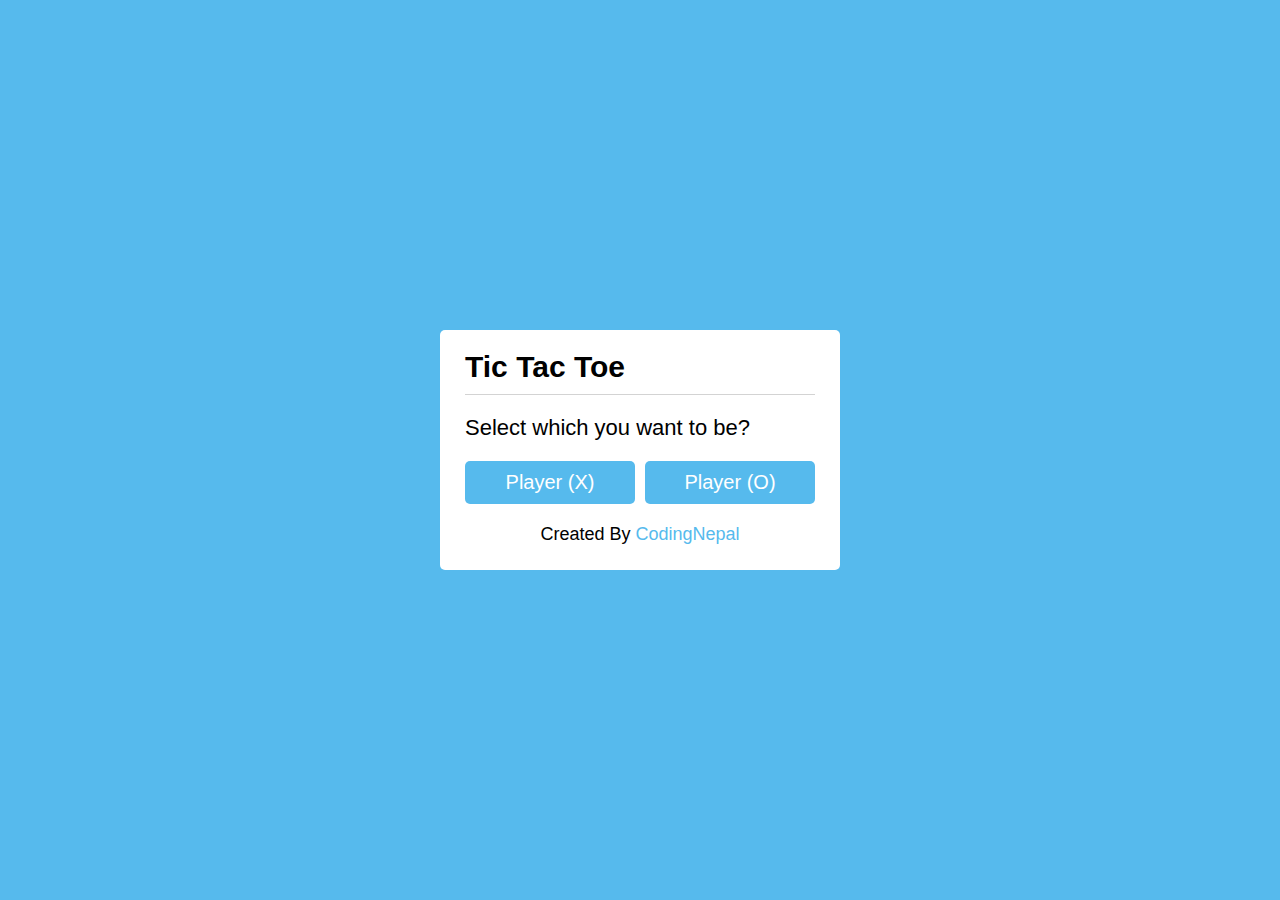
<file: verjin/Tic Tac/index.html>
<!DOCTYPE html>
<html lang="en">
<head>
    <meta charset="UTF-8">
    <title>Tic Tac Toe Game | CodingNepal</title>
    <link rel="stylesheet" href="style.css">
    <link rel="stylesheet" href="https://cdnjs.cloudflare.com/ajax/libs/font-awesome/5.15.3/css/all.min.css"/>
</head>
<body>
  <div class="select-box">
    <header>Tic Tac Toe</header>
    <div class="content">
      <div class="title">Select which you want to be?</div>
      <div class="options">
        <button class="playerX">Player (X)</button>
        <button class="playerO">Player (O)</button>
      </div>
      <div class="credit">Created By <a href="https://www.youtube.com/codingnepal" target="_blank">CodingNepal</a></div>
    </div>
  </div> 

  <div class="play-board">
    <div class="details">
      <div class="players">
        <span class="Xturn">X's Turn</span>
        <span class="Oturn">O's Turn</span>
        <div class="slider"></div>
      </div>
    </div>
    <div class="play-area">
      <section>
        <span class="box1"></span>
        <span class="box2"></span>
        <span class="box3"></span>
      </section>
      <section>
        <span class="box4"></span>
        <span class="box5"></span>
        <span class="box6"></span>
      </section>
      <section>
        <span class="box7"></span>
        <span class="box8"></span>
        <span class="box9"></span>
      </section>
    </div>
  </div>

  <div class="result-box">
    <div class="won-text"></div>
    <div class="btn"><button>Replay</button></div>
  </div>

  <script src="script.js"></script>

</body>
</html>
</file>
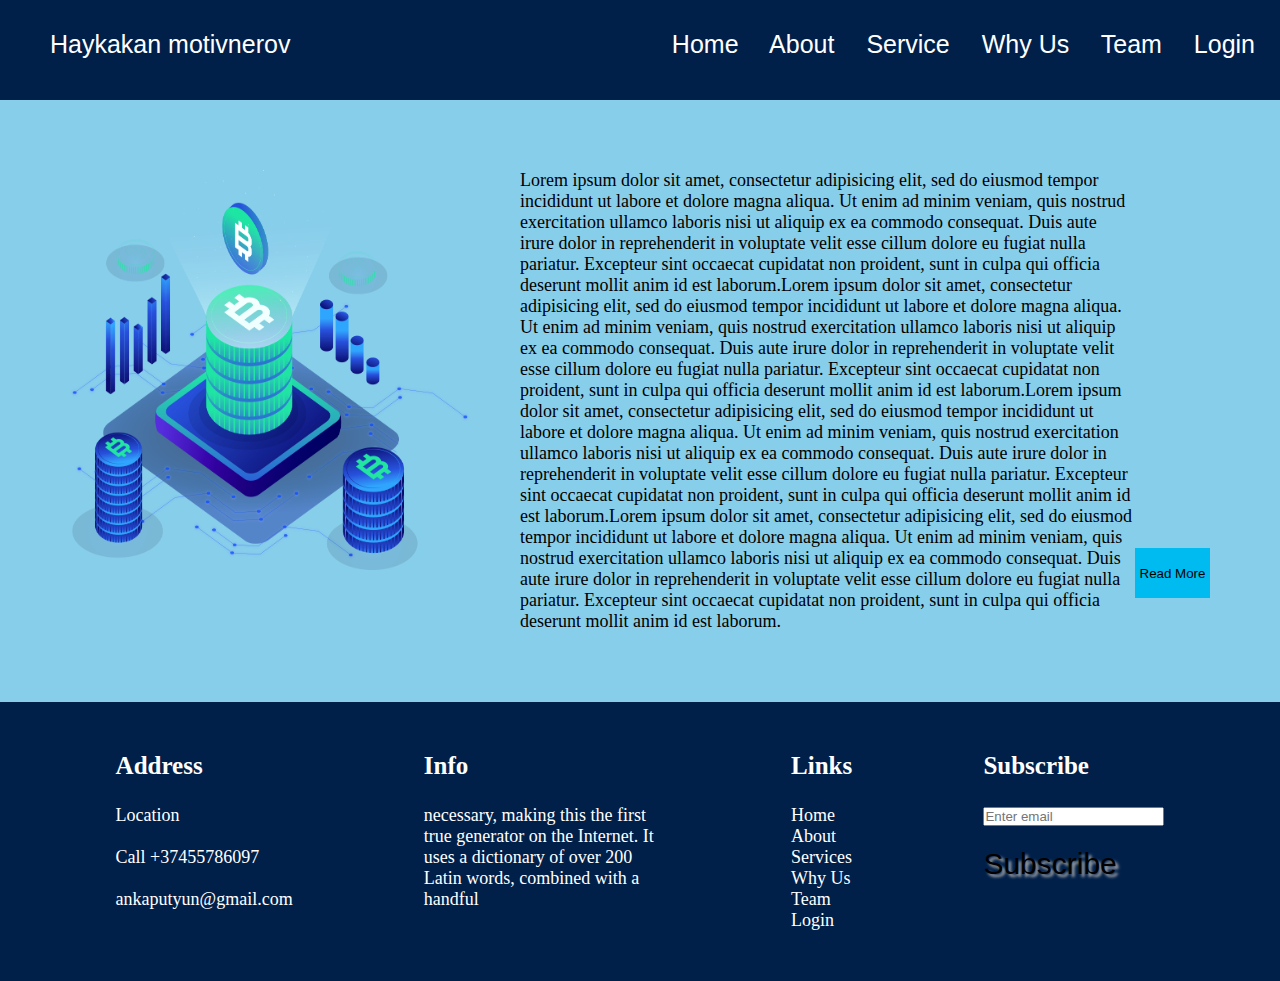
<file: verjin/about.html>
<!DOCTYPE html>
<html>
<head>
	<meta charset="utf-8">
	<meta name="viewport" content="width=device-width, initial-scale=1">
	<link rel="stylesheet" type="text/css" href="style.css">
	<title>About</title>
</head>
<body>
	<header>
		<div id="logo">Haykakan motivnerov</div>
		<div id="menuBar"> 
			<a class="" href="home.html">Home</a>
			<a class="active" href="about.html">About</a>
			<a href="service.html">Service</a>
			<a href="why.html">Why Us</a>
			<a href="team.html">Team</a>
			<a href="login.html">Login</a>
		</div>
	</header>
	<div class="text">
		<img src="images/about-img.png">
		<p>Lorem ipsum dolor sit amet, consectetur adipisicing elit, sed do eiusmod
		tempor incididunt ut labore et dolore magna aliqua. Ut enim ad minim veniam,
		quis nostrud exercitation ullamco laboris nisi ut aliquip ex ea commodo
		consequat. Duis aute irure dolor in reprehenderit in voluptate velit esse
		cillum dolore eu fugiat nulla pariatur. Excepteur sint occaecat cupidatat non
		proident, sunt in culpa qui officia deserunt mollit anim id est laborum.Lorem ipsum dolor sit amet, consectetur adipisicing elit, sed do eiusmod
		tempor incididunt ut labore et dolore magna aliqua. Ut enim ad minim veniam,
		quis nostrud exercitation ullamco laboris nisi ut aliquip ex ea commodo
		consequat. Duis aute irure dolor in reprehenderit in voluptate velit esse
		cillum dolore eu fugiat nulla pariatur. Excepteur sint occaecat cupidatat non
		proident, sunt in culpa qui officia deserunt mollit anim id est laborum.Lorem ipsum dolor sit amet, consectetur adipisicing elit, sed do eiusmod
		tempor incididunt ut labore et dolore magna aliqua. Ut enim ad minim veniam,
		quis nostrud exercitation ullamco laboris nisi ut aliquip ex ea commodo
		consequat. Duis aute irure dolor in reprehenderit in voluptate velit esse
		cillum dolore eu fugiat nulla pariatur. Excepteur sint occaecat cupidatat non
		proident, sunt in culpa qui officia deserunt mollit anim id est laborum.Lorem ipsum dolor sit amet, consectetur adipisicing elit, sed do eiusmod
		tempor incididunt ut labore et dolore magna aliqua. Ut enim ad minim veniam,
		quis nostrud exercitation ullamco laboris nisi ut aliquip ex ea commodo
		consequat. Duis aute irure dolor in reprehenderit in voluptate velit esse
		cillum dolore eu fugiat nulla pariatur. Excepteur sint occaecat cupidatat non
		proident, sunt in culpa qui officia deserunt mollit anim id est laborum.</p>

		<a href="https://accounts.binance.com/ru/register?source=academy&vc=academy&utm_source=googleadwords_int&utm_medium=cpc&ref=HDYAHEES&gad_source=1&gclid=EAIaIQobChMIrKfIrca6hQMVcppoCR1kyw6XEAAYASAAEgKqB_D_BwE">
			<br><br><br><br><br><br><br><br><br><br><br><br><br><br><br><br><br><br><button id="subbb" type="submit">Read More</button></a>
            
	</div>
<footer>
        <div class="address">
            <h4>Address</h4>
            <div class="contact_link_box">
              	<span>Location</span> <br><br>
                <span>Call +37455786097</span><br><br>
                <span>ankaputyun@gmail.com </span><br><br>
            </div>
        </div>
        <div class="info">
            <h4>Info</h4>
            <p>necessary, making this the first true generator on the Internet. It uses a dictionary of over 200 Latin words, combined with a handful </p>
        </div>
        <div class="link">
            <h4>Links</h4>
            <div class="info_links">
              <a class="" href="index.html"> Home</a><br>
              <a class="active" href="about.html">About</a><br>
              <a class="" href="service.html">Services</a><br>
              <a class="" href="why.html"> Why Us</a><br>
              <a class="" href="team.html">Team</a><br>
              <a class="" href="login.html">Login</a><br>
            </div>
        </div>
        <div class="sub">
          <h4>Subscribe </h4>
          <form action="#">
            <input type="text" placeholder="Enter email" /> <br> <br>
            <button id="sb" type="submit">Subscribe</button>
          </form>
        </div>
	</footer>
</body>
</html>
</file>
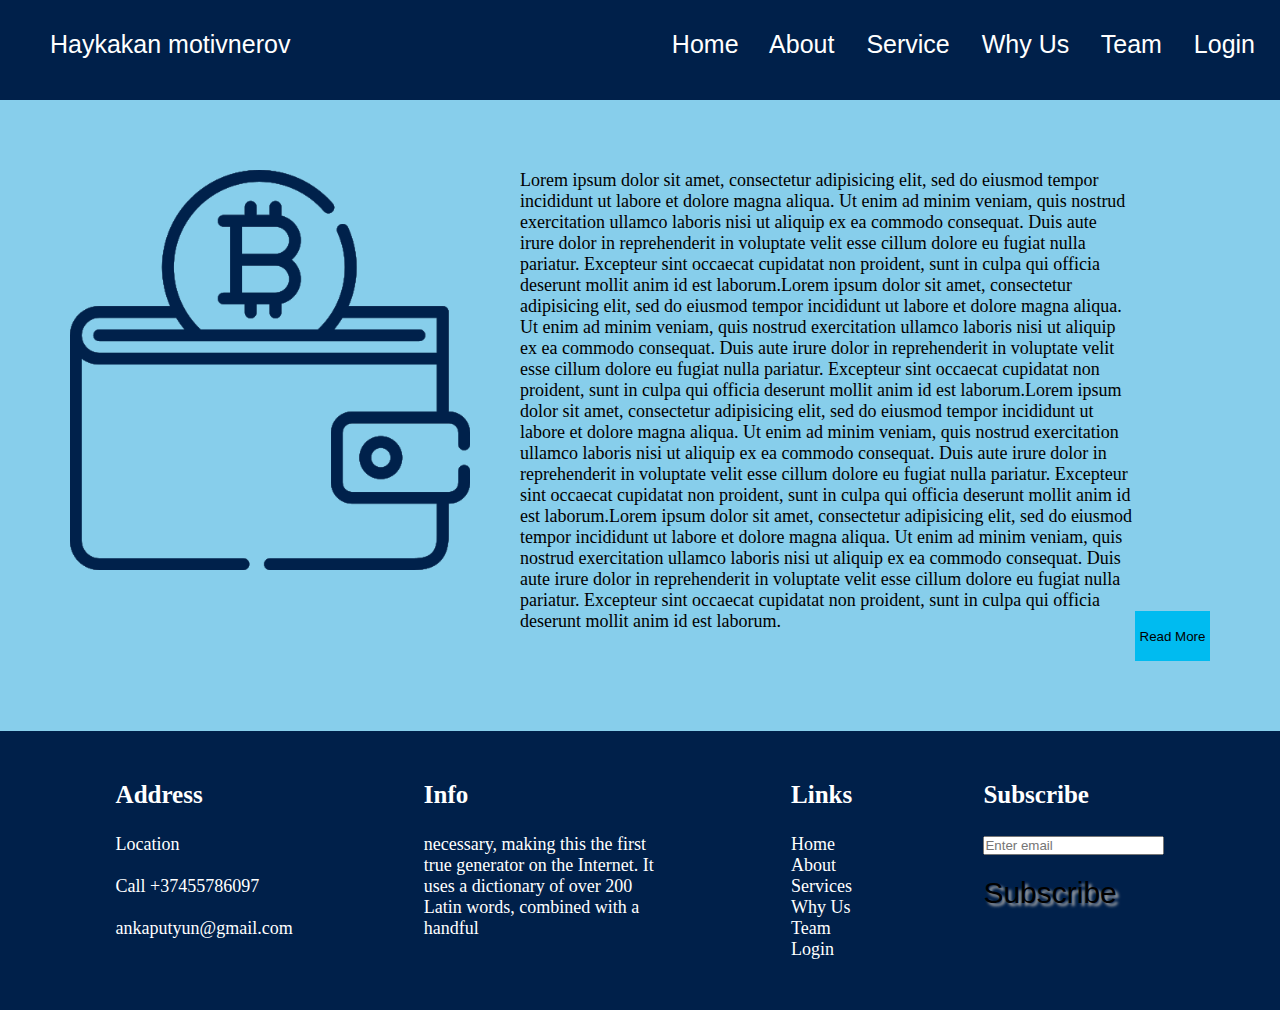
<file: verjin/home.html>
<!DOCTYPE html>
<html>
<head>
	<meta charset="utf-8">
	<meta name="viewport" content="width=device-width, initial-scale=1">
	<link rel="stylesheet" type="text/css" href="style.css">
	<title>Home</title>
</head>
<body>
	<header>
		<div id="logo">Haykakan motivnerov</div>
		<div id="menuBar"> 
			<a class="active" href="home.html">Home</a>
			<a href="about.html">About</a>
			<a href="service.html">Service</a>
			<a href="why.html">Why Us</a>
			<a href="team.html">Team</a>
			<a href="login.html">Login</a>
		</div>
	</header>
	<div class="text">
		<img src="images/favicon.png">
		<p>Lorem ipsum dolor sit amet, consectetur adipisicing elit, sed do eiusmod
		tempor incididunt ut labore et dolore magna aliqua. Ut enim ad minim veniam,
		quis nostrud exercitation ullamco laboris nisi ut aliquip ex ea commodo
		consequat. Duis aute irure dolor in reprehenderit in voluptate velit esse
		cillum dolore eu fugiat nulla pariatur. Excepteur sint occaecat cupidatat non
		proident, sunt in culpa qui officia deserunt mollit anim id est laborum.Lorem ipsum dolor sit amet, consectetur adipisicing elit, sed do eiusmod
		tempor incididunt ut labore et dolore magna aliqua. Ut enim ad minim veniam,
		quis nostrud exercitation ullamco laboris nisi ut aliquip ex ea commodo
		consequat. Duis aute irure dolor in reprehenderit in voluptate velit esse
		cillum dolore eu fugiat nulla pariatur. Excepteur sint occaecat cupidatat non
		proident, sunt in culpa qui officia deserunt mollit anim id est laborum.Lorem ipsum dolor sit amet, consectetur adipisicing elit, sed do eiusmod
		tempor incididunt ut labore et dolore magna aliqua. Ut enim ad minim veniam,
		quis nostrud exercitation ullamco laboris nisi ut aliquip ex ea commodo
		consequat. Duis aute irure dolor in reprehenderit in voluptate velit esse
		cillum dolore eu fugiat nulla pariatur. Excepteur sint occaecat cupidatat non
		proident, sunt in culpa qui officia deserunt mollit anim id est laborum.Lorem ipsum dolor sit amet, consectetur adipisicing elit, sed do eiusmod
		tempor incididunt ut labore et dolore magna aliqua. Ut enim ad minim veniam,
		quis nostrud exercitation ullamco laboris nisi ut aliquip ex ea commodo
		consequat. Duis aute irure dolor in reprehenderit in voluptate velit esse
		cillum dolore eu fugiat nulla pariatur. Excepteur sint occaecat cupidatat non
		proident, sunt in culpa qui officia deserunt mollit anim id est laborum.</p>
		<a href="https://accounts.binance.com/ru/register?source=academy&vc=academy&utm_source=googleadwords_int&utm_medium=cpc&ref=HDYAHEES&gad_source=1&gclid=EAIaIQobChMIrKfIrca6hQMVcppoCR1kyw6XEAAYASAAEgKqB_D_BwE">
			<br><br><br><br><br><br><br><br><br><br><br><br><br><br><br><br><br><br><br><br><br>
			<button id="subbb" type="submit">Read More</button></a>
            
	</div>
<footer>
        <div class="address">
            <h4>Address</h4>
            <div class="contact_link_box">
              	<span>Location</span> <br><br>
                <span>Call +37455786097</span><br><br>
                <span>ankaputyun@gmail.com </span><br><br>
            </div>
        </div>
        <div class="info">
            <h4>Info</h4>
            <p>necessary, making this the first true generator on the Internet. It uses a dictionary of over 200 Latin words, combined with a handful </p>
        </div>
        <div class="link">
            <h4>Links</h4>
            <div class="info_links">
              <a class="active" href="index.html"> Home</a><br>
              <a class="" href="about.html">About</a><br>
              <a class="" href="service.html">Services</a><br>
              <a class="" href="why.html"> Why Us</a><br>
              <a class="" href="team.html">Team</a><br>
              <a class="" href="login.html">Login</a><br>
            </div>
        </div>
        <div class="sub">
          <h4>Subscribe </h4>
          <form action="#">
            <input type="text" placeholder="Enter email" /> <br> <br>
            <button id="sb" type="submit">Subscribe</button>
          </form>
        </div>
	</footer>
</body>
</html>
</file>
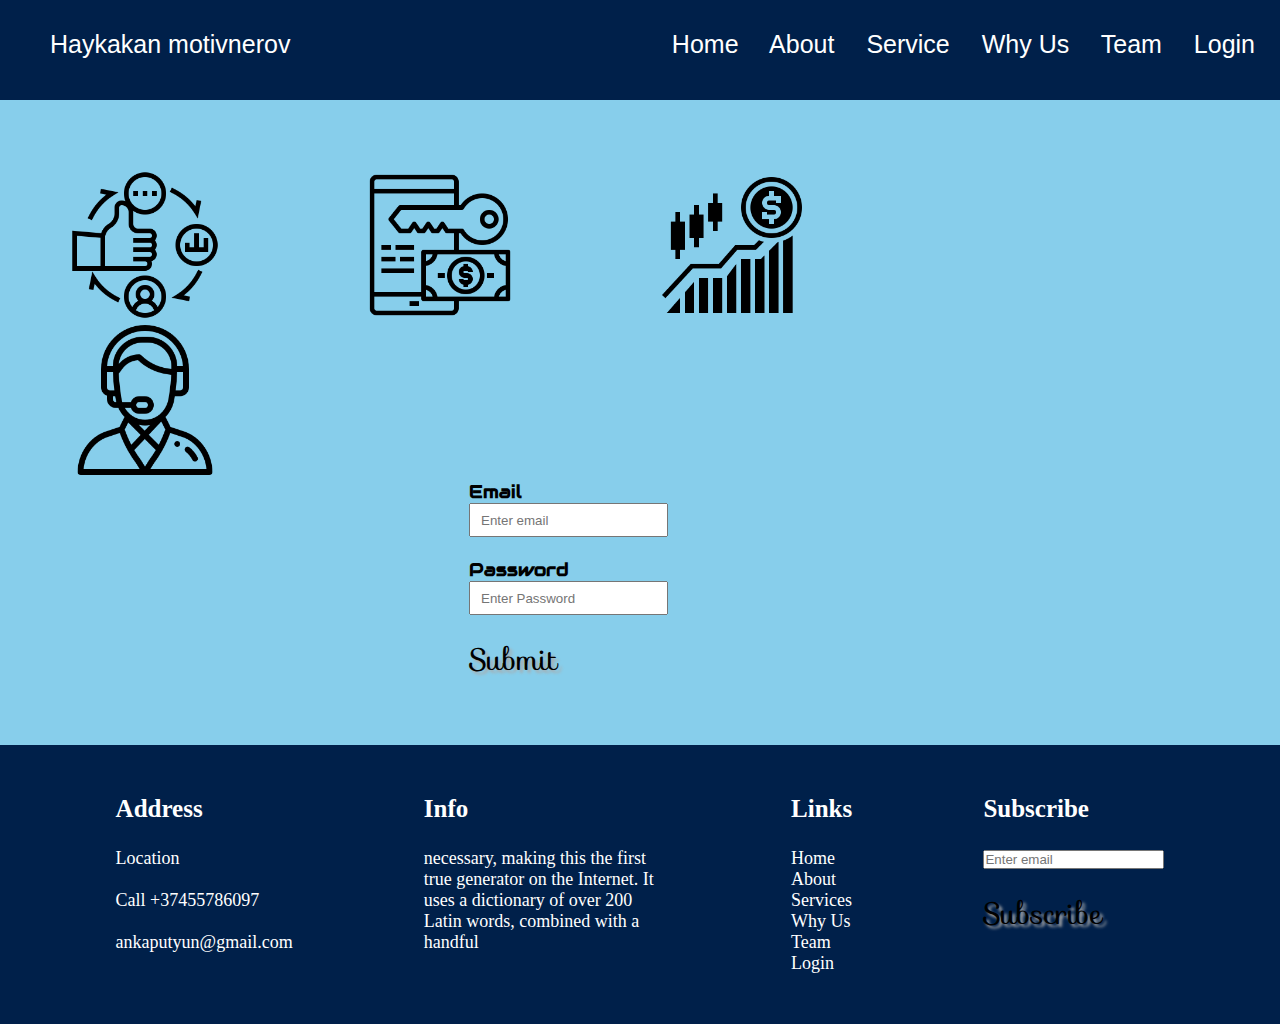
<file: verjin/login.html>
<!DOCTYPE html>
<html>
<head>
	<meta charset="utf-8">
	<meta name="viewport" content="width=device-width, initial-scale=1">
	<link rel="stylesheet" type="text/css" href="style.css">
    <link rel="stylesheet" href="https://fonts.googleapis.com/css?family=Audiowide">
    <link rel="stylesheet" href="https://fonts.googleapis.com/css?family=Sofia">
	<title>Login</title>
</head>
<body>
	<header>
		<div id="logo">Haykakan motivnerov</div>
		<div id="menuBar"> 
			<a class="" href="home.html">Home</a>
			<a  href="about.html">About</a>
			<a  href="service.html">Service</a>
			<a class="active" href="why.html">Why Us</a>
			<a href="team.html">Team</a>
			<a href="login.html">Login</a>
		</div>
	</header>

	<div class="log">
          <img src="images/w1.png">
          <img src="images/w2.png">
          <img src="images/w3.png">
          <img src="images/w4.png">
         <div class="in"> <h4>Email</h4>
          <form action="#">
            <input type="text" placeholder="Enter email" /> <br> <br>
          </form>
          <h4>Password</h4>
          <form action="#">
            <input type="text" placeholder="Enter Password" /> <br> <br>
            <button id="sb" type="submit">Submit</button>
          </form></div>
        </div>
	</div>
<footer>
        <div class="address">
            <h4>Address</h4>
            <div class="contact_link_box">
              	<span>Location</span> <br><br>
                <span>Call +37455786097</span><br><br>
                <span>ankaputyun@gmail.com </span><br><br>
            </div>
        </div>
        <div class="info">
            <h4>Info</h4>
            <p>necessary, making this the first true generator on the Internet. It uses a dictionary of over 200 Latin words, combined with a handful </p>
        </div>
        <div class="link">
            <h4>Links</h4>
            <div class="info_links">
              <a class="" href="index.html"> Home</a><br>
              <a class="" href="about.html">About</a><br>
              <a class="" href="service.html">Services</a><br>
              <a class="" href="why.html"> Why Us</a><br>
              <a class="active" href="team.html">Team</a><br>
              <a class="" href="login.html">Login</a><br>
            </div>
        </div>
        <div class="sub">
          <h4>Subscribe </h4>
          <form action="#">
            <input type="text" placeholder="Enter email" /> <br> <br>
            <button id="sb" type="submit">Subscribe</button>
          </form>
        </div>
	</footer>
</body>
</html>
</file>
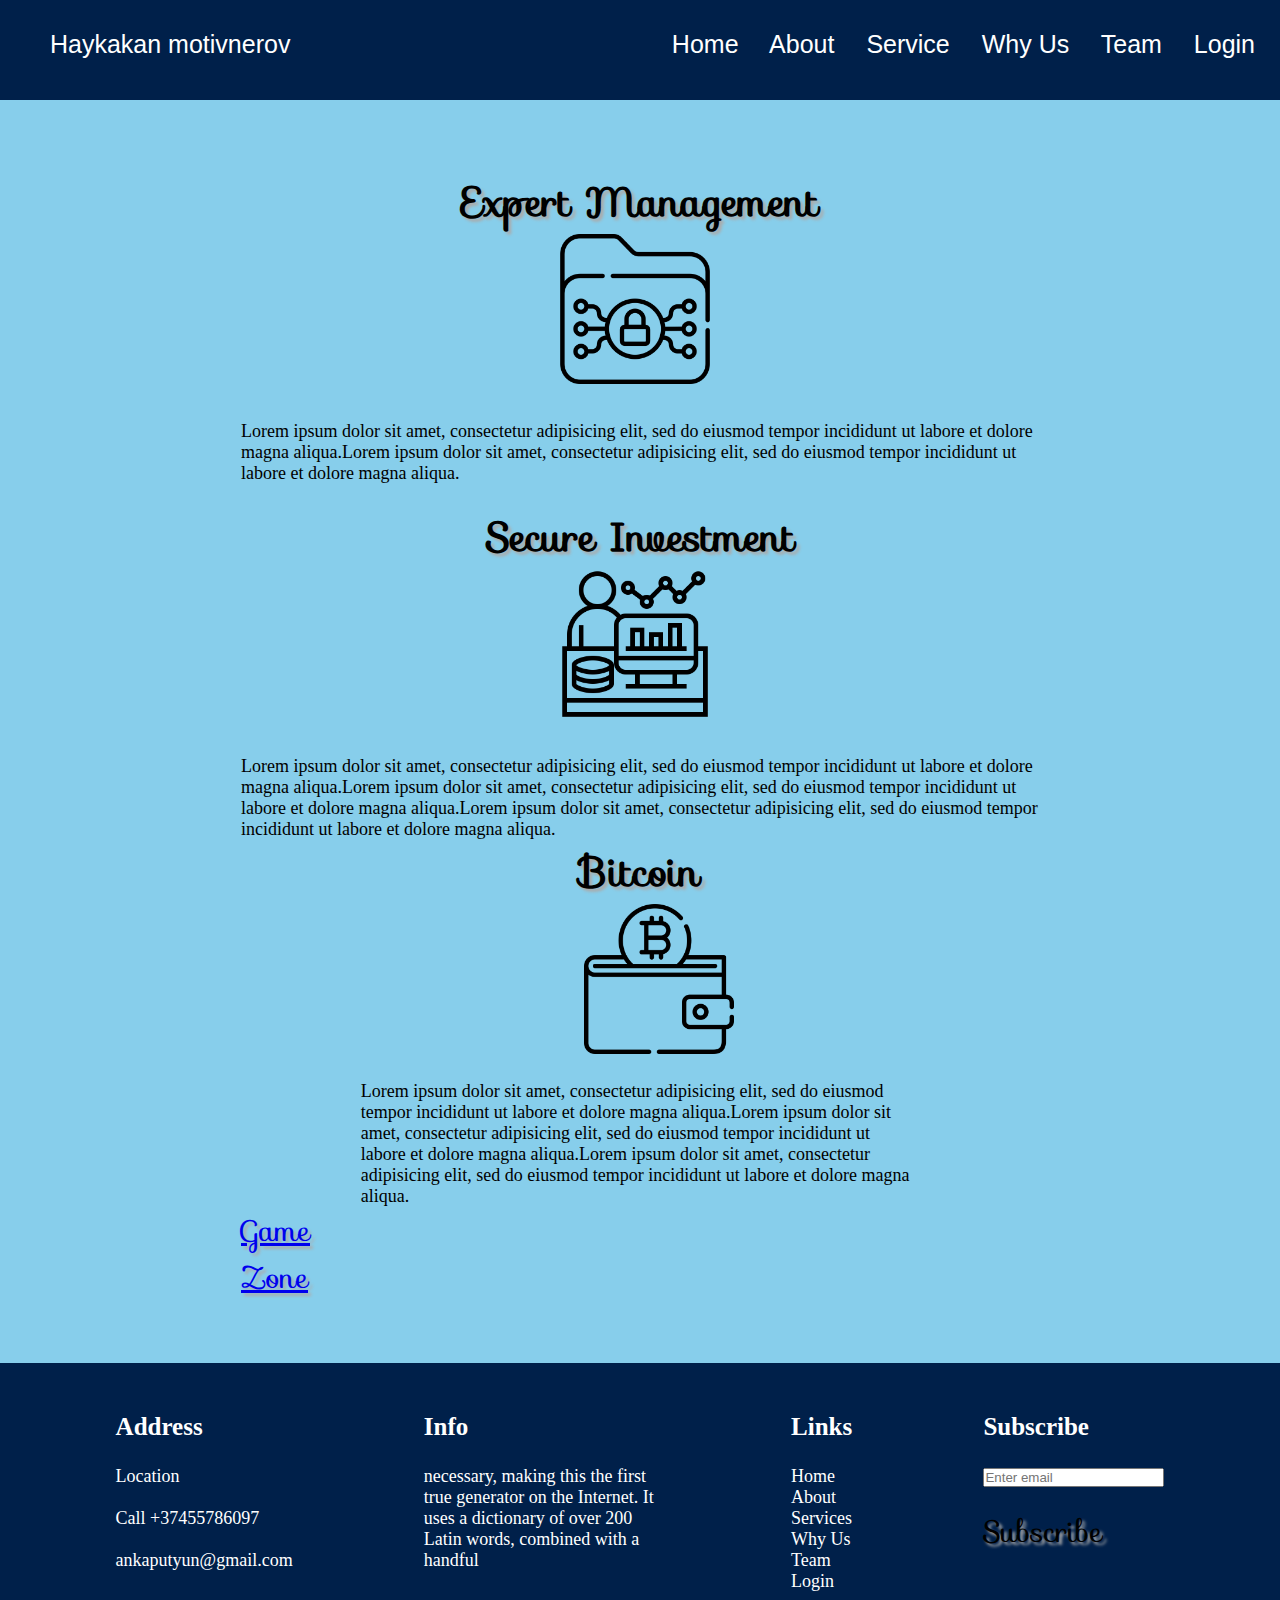
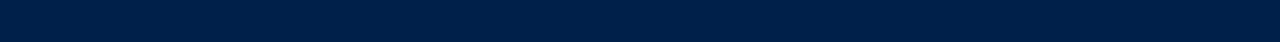
<file: verjin/service.html>
<!DOCTYPE html>
<html>
<head>
	<meta charset="utf-8">
	<meta name="viewport" content="width=device-width, initial-scale=1">
	<link rel="stylesheet" type="text/css" href="style.css">
	<link rel="stylesheet" href="https://fonts.googleapis.com/css?family=Sofia">

	<title>Service</title>
</head>
<body>
	<header>
		<div id="logo">Haykakan motivnerov</div>
		<div id="menuBar"> 
			<a class="" href="home.html">Home</a>
			<a  href="about.html">About</a>
			<a class="active" href="service.html">Service</a>
			<a href="why.html">Why Us</a>
			<a href="team.html">Team</a>
			<a href="login.html">Login</a>
		</div>
	</header>
	<div class="inf">
		
		<div class="inf1">
			<h3>Expert Management</h3>
		<img src="images/s2.png">
		<br>
		<p>Lorem ipsum dolor sit amet, consectetur adipisicing elit, sed do eiusmod
		tempor incididunt ut labore et dolore magna aliqua.Lorem ipsum dolor sit amet, consectetur adipisicing elit, sed do eiusmod
		tempor incididunt ut labore et dolore magna aliqua.</p></div>
		<br>
		<div class="inf2">
			<h3>Secure Investment</h3>
		<img src="images/s3.png">
		<br>
		<p>Lorem ipsum dolor sit amet, consectetur adipisicing elit, sed do eiusmod
		tempor incididunt ut labore et dolore magna aliqua.Lorem ipsum dolor sit amet, consectetur adipisicing elit, sed do eiusmod
		tempor incididunt ut labore et dolore magna aliqua.Lorem ipsum dolor sit amet, consectetur adipisicing elit, sed do eiusmod
		tempor incididunt ut labore et dolore magna aliqua.</p>
		<div class="inf3">
		<h3>Bitcoin</h3>
		<img src="images/s1.png">
		<br>
		<p>Lorem ipsum dolor sit amet, consectetur adipisicing elit, sed do eiusmod
		tempor incididunt ut labore et dolore magna aliqua.Lorem ipsum dolor sit amet, consectetur adipisicing elit, sed do eiusmod
		tempor incididunt ut labore et dolore magna aliqua.Lorem ipsum dolor sit amet, consectetur adipisicing elit, sed do eiusmod
		tempor incididunt ut labore et dolore magna aliqua.</p>
		</div>
            <button id="gz" type="submit"><a href="./Tic Tac./index.html">Game Zone</a></button>
	</div>
		
            
	</div>
<footer>
        <div class="address">
            <h4>Address</h4>
            <div class="contact_link_box">
              	<span>Location</span> <br><br>
                <span>Call +37455786097</span><br><br>
                <span>ankaputyun@gmail.com </span><br><br>
            </div>
        </div>
        <div class="info">
            <h4>Info</h4>
            <p>necessary, making this the first true generator on the Internet. It uses a dictionary of over 200 Latin words, combined with a handful </p>
        </div>
        <div class="link">
            <h4>Links</h4>
            <div class="info_links">
              <a class="" href="index.html"> Home</a><br>
              <a class="" href="about.html">About</a><br>
              <a class="active" href="service.html">Services</a><br>
              <a class="" href="why.html"> Why Us</a><br>
              <a class="" href="team.html">Team</a><br>
              <a class="" href="login.html">Login</a><br>
            </div>
        </div>
        <div class="sub">
          <h4>Subscribe </h4>
          <form action="#">
            <input type="text" placeholder="Enter email" /> <br> <br>
            <button id="sb" type="submit">Subscribe</button>
          </form>
        </div>
	</footer>
</body>
</html>
</file>
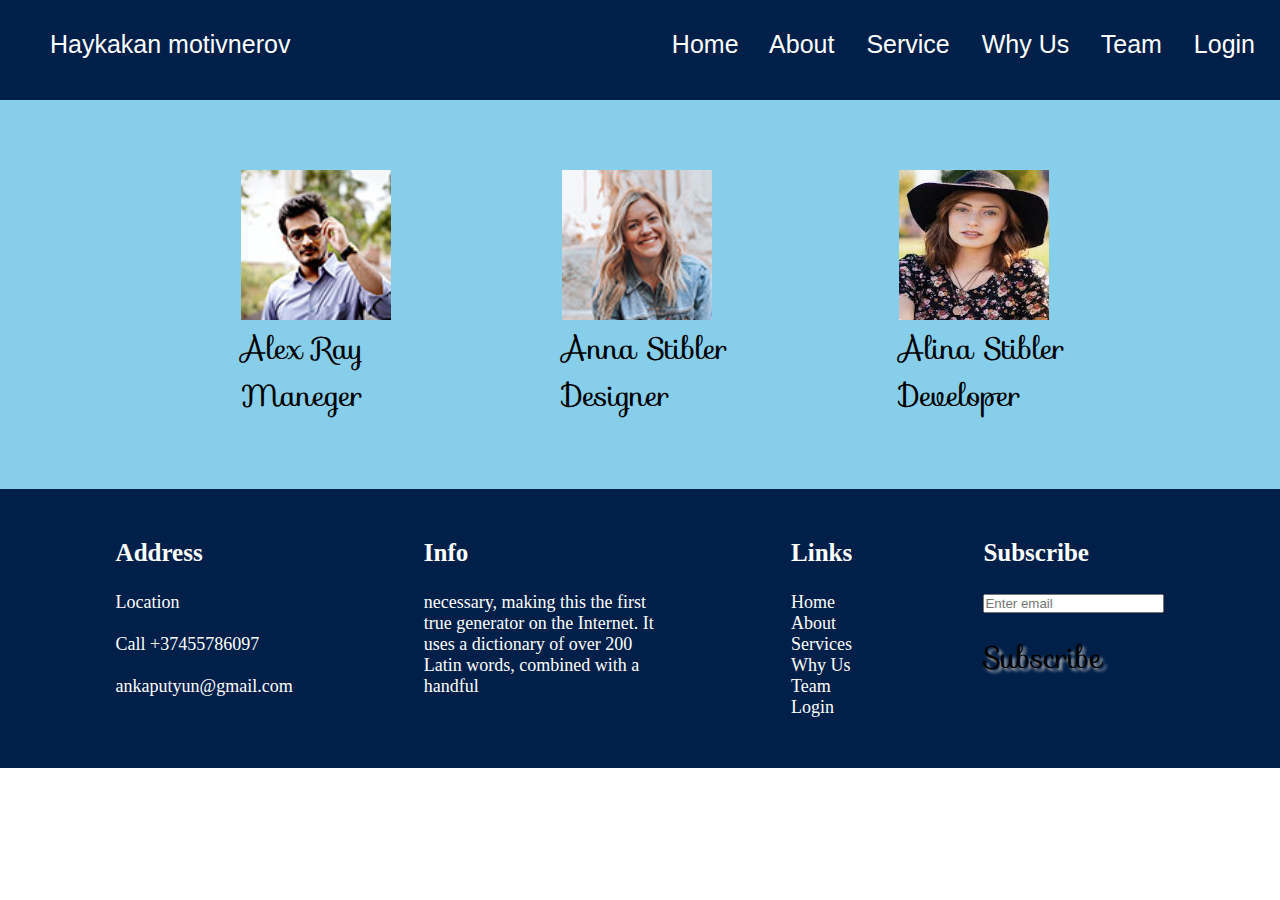
<file: verjin/team.html>
<!DOCTYPE html>
<html>
<head>
	<meta charset="utf-8">
	<meta name="viewport" content="width=device-width, initial-scale=1">
	<link rel="stylesheet" type="text/css" href="style.css">
	<link rel="stylesheet" href="https://fonts.googleapis.com/css?family=Sofia&effect=neon|outline|emboss|shadow-multiple">
	<title>Team</title>
</head>
<body>
	<header>
		<div id="logo">Haykakan motivnerov</div>
		<div id="menuBar"> 
			<a class="" href="home.html">Home</a>
			<a  href="about.html">About</a>
			<a  href="service.html">Service</a>
			<a class="active" href="why.html">Why Us</a>
			<a href="team.html">Team</a>
			<a href="login.html">Login</a>
		</div>
	</header>
	<div class="team">
		<div class="team1">
		<img src="images/client1.jpg">
		<p class="font-effect-neon">Alex Ray</p>
		<p>Maneger</p>
		</div>
		<div class="team2"><img src="images/client2.jpg">
		<p class="font-effect-neon">Anna Stibler</p>
		<p>Designer</p></div>
		<div class="team3"><img src="images/client3.jpg">
		<p class="font-effect-neon">Alina Stibler</p>
		<p>Developer</p></div>
		</div>
	</div>
<footer>
        <div class="address">
            <h4>Address</h4>
            <div class="contact_link_box">
              	<span>Location</span> <br><br>
                <span>Call +37455786097</span><br><br>
                <span>ankaputyun@gmail.com </span><br><br>
            </div>
        </div>
        <div class="info">
            <h4>Info</h4>
            <p>necessary, making this the first true generator on the Internet. It uses a dictionary of over 200 Latin words, combined with a handful </p>
        </div>
        <div class="link">
            <h4>Links</h4>
            <div class="info_links">
              <a class="" href="index.html"> Home</a><br>
              <a class="" href="about.html">About</a><br>
              <a class="" href="service.html">Services</a><br>
              <a class="" href="why.html"> Why Us</a><br>
              <a class="active" href="team.html">Team</a><br>
              <a class="" href="login.html">Login</a><br>
            </div>
        </div>
        <div class="sub">
          <h4>Subscribe </h4>
          <form action="#">
            <input type="text" placeholder="Enter email" /> <br> <br>
            <button id="sb" type="submit">Subscribe</button>
          </form>
        </div>
	</footer>
</body>
</html>
</file>
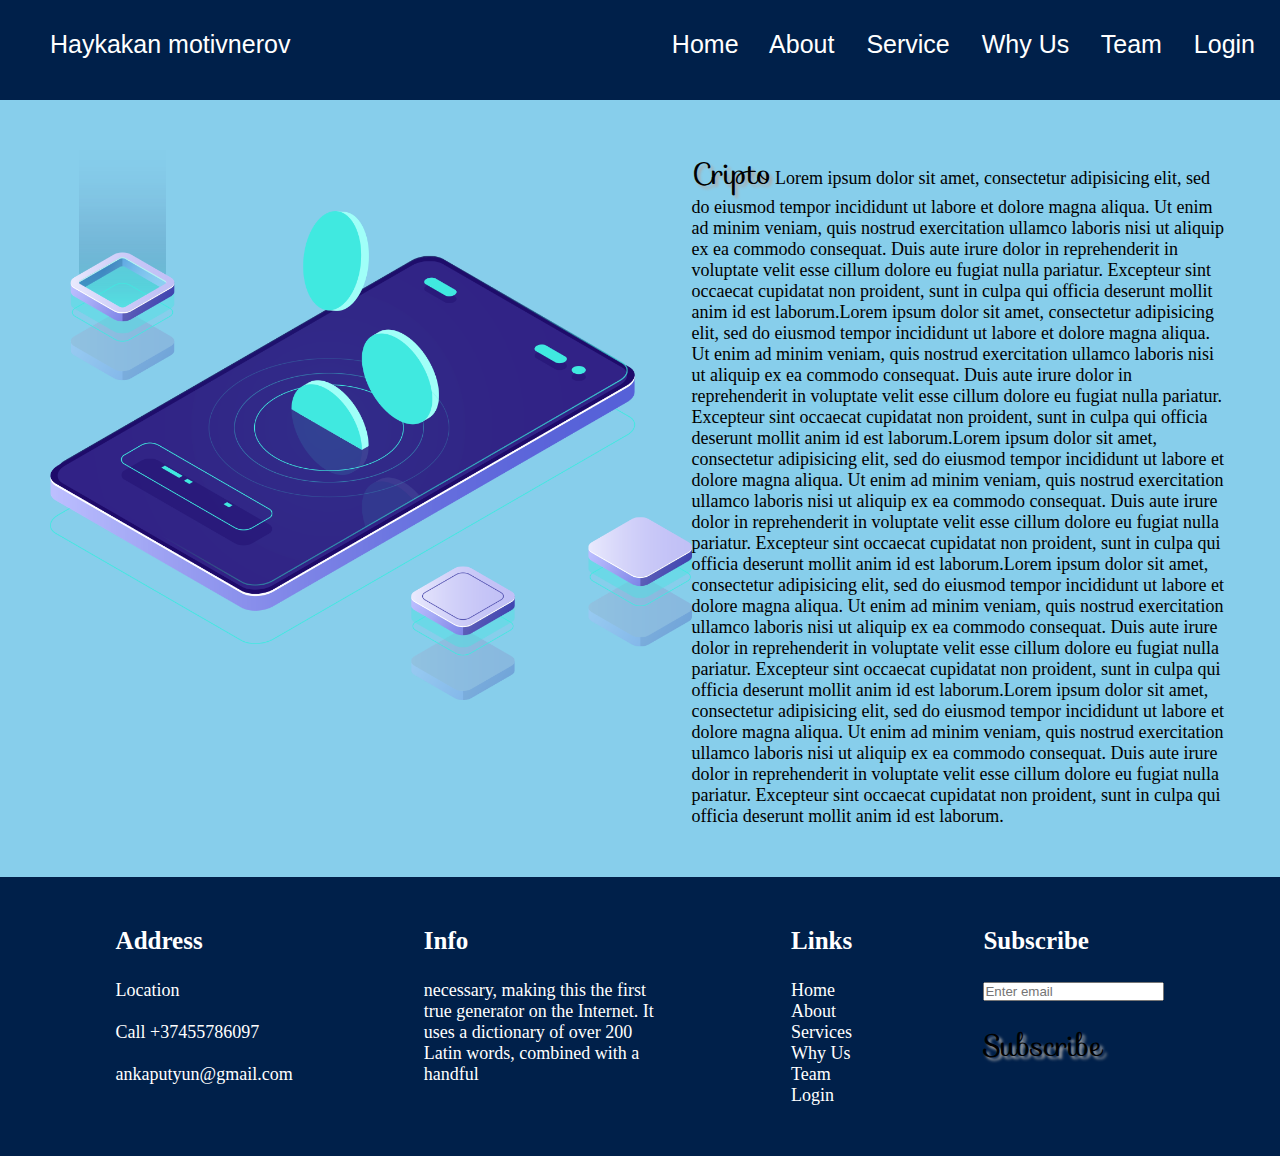
<file: verjin/why.html>
<!DOCTYPE html>
<html>
<head>
	<meta charset="utf-8">
	<meta name="viewport" content="width=device-width, initial-scale=1">
	<link rel="stylesheet" type="text/css" href="style.css">
	<link rel="stylesheet" href="https://fonts.googleapis.com/css?family=Sofia">
	<title>Why Us</title>
</head>
<body>
	<header>
		<div id="logo">Haykakan motivnerov</div>
		<div id="menuBar"> 
			<a class="" href="home.html">Home</a>
			<a  href="about.html">About</a>
			<a class="active" href="service.html">Service</a>
			<a href="why.html">Why Us</a>
			<a href="team.html">Team</a>
			<a href="login.html">Login</a>
		</div>
	</header>
	<div class="wy">
		
		<img src="images/slider-img.png">
		<p><span class="cr">Cripto</span>
		Lorem ipsum dolor sit amet, consectetur adipisicing elit, sed do eiusmod
		tempor incididunt ut labore et dolore magna aliqua. Ut enim ad minim veniam,
		quis nostrud exercitation ullamco laboris nisi ut aliquip ex ea commodo
		consequat. Duis aute irure dolor in reprehenderit in voluptate velit esse
		cillum dolore eu fugiat nulla pariatur. Excepteur sint occaecat cupidatat non
		proident, sunt in culpa qui officia deserunt mollit anim id est laborum.Lorem ipsum dolor sit amet, consectetur adipisicing elit, sed do eiusmod
		tempor incididunt ut labore et dolore magna aliqua. Ut enim ad minim veniam,
		quis nostrud exercitation ullamco laboris nisi ut aliquip ex ea commodo
		consequat. Duis aute irure dolor in reprehenderit in voluptate velit esse
		cillum dolore eu fugiat nulla pariatur. Excepteur sint occaecat cupidatat non
		proident, sunt in culpa qui officia deserunt mollit anim id est laborum.Lorem ipsum dolor sit amet, consectetur adipisicing elit, sed do eiusmod
		tempor incididunt ut labore et dolore magna aliqua. Ut enim ad minim veniam,
		quis nostrud exercitation ullamco laboris nisi ut aliquip ex ea commodo
		consequat. Duis aute irure dolor in reprehenderit in voluptate velit esse
		cillum dolore eu fugiat nulla pariatur. Excepteur sint occaecat cupidatat non
		proident, sunt in culpa qui officia deserunt mollit anim id est laborum.Lorem ipsum dolor sit amet, consectetur adipisicing elit, sed do eiusmod
		tempor incididunt ut labore et dolore magna aliqua. Ut enim ad minim veniam,
		quis nostrud exercitation ullamco laboris nisi ut aliquip ex ea commodo
		consequat. Duis aute irure dolor in reprehenderit in voluptate velit esse
		cillum dolore eu fugiat nulla pariatur. Excepteur sint occaecat cupidatat non
		proident, sunt in culpa qui officia deserunt mollit anim id est laborum.Lorem ipsum dolor sit amet, consectetur adipisicing elit, sed do eiusmod
		tempor incididunt ut labore et dolore magna aliqua. Ut enim ad minim veniam,
		quis nostrud exercitation ullamco laboris nisi ut aliquip ex ea commodo
		consequat. Duis aute irure dolor in reprehenderit in voluptate velit esse
		cillum dolore eu fugiat nulla pariatur. Excepteur sint occaecat cupidatat non
		proident, sunt in culpa qui officia deserunt mollit anim id est laborum.</p>

		
            
	</div>
<footer>
        <div class="address">
            <h4>Address</h4>
            <div class="contact_link_box">
              	<span>Location</span> <br><br>
                <span>Call +37455786097</span><br><br>
                <span>ankaputyun@gmail.com </span><br><br>
            </div>
        </div>
        <div class="info">
            <h4>Info</h4>
            <p>necessary, making this the first true generator on the Internet. It uses a dictionary of over 200 Latin words, combined with a handful </p>
        </div>
        <div class="link">
            <h4>Links</h4>
            <div class="info_links">
              <a class="" href="index.html"> Home</a><br>
              <a class="" href="about.html">About</a><br>
              <a class="active" href="service.html">Services</a><br>
              <a class="" href="why.html"> Why Us</a><br>
              <a class="" href="team.html">Team</a><br>
              <a class="" href="login.html">Login</a><br>
            </div>
        </div>
        <div class="sub">
          <h4>Subscribe </h4>
          <form action="#">
            <input type="text" placeholder="Enter email" /> <br> <br>
            <button id="sb" type="submit">Subscribe</button>
          </form>
        </div>
	</footer>
</body>
</html>
</file>
<file: verjin/Tic Tac/style.css>
*{
  margin: 0;
  padding: 0;
  box-sizing: border-box;
  font-family: 'Poppins', sans-serif;
}
::selection{
  color: #fff;
  background:#56baed;
}
body{
  background:#56baed;
}
.select-box, .play-board, .result-box{
  position: absolute;
  top: 50%;
  left: 50%;
  transform: translate(-50%, -50%);
  transition: all 0.3s ease;
}
.select-box{
  background: #fff;
  padding: 20px 25px 25px;
  border-radius: 5px;
  max-width: 400px;
  width: 100%;
}
.select-box.hide{
  opacity: 0;
  pointer-events: none;
}
.select-box header{
  font-size: 30px;
  font-weight: 600;
  padding-bottom: 10px;
  border-bottom: 1px solid lightgrey;
}
.select-box .title{
  font-size: 22px;
  font-weight: 500;
  margin: 20px 0;
}
.select-box .options{
  display: flex;
  width: 100%;
}
.options button{
  width: 100%;
  font-size: 20px;
  font-weight: 500;
  padding: 10px 0;
  border: none;
  background: #56baed;
  border-radius: 5px;
  color: #fff;
  outline: none;
  cursor: pointer;
  transition: all 0.3s ease;
}
.options button:hover,
.btn button:hover{
  transform: scale(0.96);
}
.options button.playerX{
  margin-right: 5px;
}
.options button.playerO{
  margin-left: 5px;
}
.select-box .credit{
  text-align: center;
  margin-top: 20px;
  font-size: 18px;
  font-weight: 500;
}
.select-box .credit a{
  color: #56baed;
  text-decoration: none;
}
.select-box .credit a:hover{
  text-decoration: underline;
}

.play-board{
  opacity: 0;
  pointer-events: none;
  transform: translate(-50%, -50%) scale(0.9);
}
.play-board.show{
  opacity: 1;
  pointer-events: auto;
  transform: translate(-50%, -50%) scale(1);
}
.play-board .details{
  padding: 7px;
  border-radius: 5px;
  background: #fff;
}
.play-board .players{
  width: 100%;
  display: flex;
  position: relative;
  justify-content: space-between;
}
.players span{
  position: relative;
  z-index: 2;
  color: #56baed;
  font-size: 20px;
  font-weight: 500;
  padding: 10px 0;
  width: 100%;
  text-align: center;
  cursor: default;
  user-select: none;
  transition: all 0.3 ease;
}
.players.active span:first-child{
  color: #fff;
}
.players.active span:last-child{
  color: #56baed;
}
.players span:first-child{
  color: #fff;
}
.players .slider{
  position: absolute;
  top: 0;
  left: 0;
  width: 50%;
  height: 100%;
  background: #56baed;
  border-radius: 5px;
  transition: all 0.3s ease;
}
.players.active .slider{
  left: 50%;
}
.players.active span:first-child{
  color: #56baed;
}
.players.active span:nth-child(2){
  color: #fff;
}
.players.active .slider{
  left: 50%;
}
.play-area{
  margin-top: 20px;
}
.play-area section{
  display: flex;
  margin-bottom: 1px;
}
.play-area section span{
  display: block;
  height: 90px;
  width: 90px;
  margin: 2px;
  color: #56baed;
  font-size: 40px;
  line-height: 80px;
  text-align: center;
  border-radius: 5px;
  background: #fff;
}

.result-box{
  padding: 25px 20px;
  border-radius: 5px;
  max-width: 400px;
  width: 100%;
  opacity: 0;
  text-align: center;
  background: #fff;
  pointer-events: none;
  transform: translate(-50%, -50%) scale(0.9);
}
.result-box.show{
  opacity: 1;
  pointer-events: auto;
  transform: translate(-50%, -50%) scale(1);
}
.result-box .won-text{
  font-size: 30px;
  font-weight: 500;
  display: flex;
  justify-content: center;
}
.result-box .won-text p{
  font-weight: 600;
  margin: 0 5px;
}
.result-box .btn{
  width: 100%;
  margin-top: 25px;
  display: flex;
  justify-content: center;
}
.btn button{
  font-size: 18px;
  font-weight: 500;
  padding: 8px 20px;
  border: none;
  background: #56baed;
  border-radius: 5px;
  color: #fff;
  outline: none;
  cursor: pointer;
  transition: all 0.3s ease;
}
</file>
<file: verjin/style.css>
*{
			margin: 0;
			padding: 0;
 }
		header{
			width: 100%;
			height: 100px;
			background-color: #00204A;
			display: flex;
			justify-content: space-between;
			color: white;
			font-size: 25px;
			font-family: sans-serif;
			}

		#logo, #menuBar{
			margin-top: 30px;
			margin-left: 50px;
		}
		#menuBar a{
			margin-right: 25px;
			text-decoration: none;
			color: white;
		}
		footer{
			padding: 50px;
			background-color: #00204A;
			display: flex;
			justify-content: space-around;
			color: white;
			font-size: 18px;
		}
		footer h4 {
			font-size: 25px;
			margin-bottom: 25px;
		}
		.info{
			width: 20%
		}
		.link a{
			color: white;
			text-decoration: none;
		}
		.text{
			padding: 70px;
			font-size: 18px;
			background-color: skyblue;
			display: flex;
		}
		button{
			background-color: #00BBF0;
			border: none;
		}
		.text img{
			margin-right: 50px;
			width: 400px;
			height: 400px;
		}
		.inf{
			padding: 70px;
			font-size: 18px;
			background-color: skyblue;
		}
		.inf img{
			margin: 0 40% 4% 40%;
			width: 150px;
			height: 150px;
		}
		.inf1, .inf2, .inf3{
			width: 70%;
			margin: 0 15%;
		}
		.inf h3{
			text-align: center;
			font-family: "Sofia", sans-serif;
  			font-size: 40px;
  			text-shadow: 3px 3px 3px #ababab;
			
		}
		.cr{
			text-align: center;
			font-family: "Sofia", sans-serif;
  			font-size: 30px;
  			text-shadow: 3px 3px 3px #ababab;			
		}
		.wy{
			padding: 50px;
			background-color: skyblue;
			font-size: 18px;
			display: flex;
		}
		.wy img{
			width: 100%;
			height: 550px;
		}
		.team{
			padding: 70px;
			font-size: 18px;
			background-color: skyblue;
			display: flex;
		}
		.team p{
			font-family: "Sofia", sans-serif;
  			font-size: 30px;
		}
		.team1, .team2, .team3{
			margin-left: 15%;
		}
		.team img{
			width: 150px;
			height: 150px;
		}
		.log{
			padding: 70px;
			font-size: 18px;
			background-color: skyblue;
		}
		.log input{
			padding-left: 10px;
			width: 25%;
			height: 30px;
		}
		.log img{
			margin-right: 140px;
			width: 150px;
			height: 150px;			
		}
		.log h4{
			font-family: "Audiowide", sans-serif;
		}
		.in{
			margin-left: 35%;
		}
		#subbb{
			width: 75px;
			height: 50px;	
		}
		#sb{
			width: 0px;
			height: 0px;
			cursor: pointer;
			font-family: "Sofia", sans-serif;
  			font-size: 30px;
  			text-shadow: 3px 3px 3px #ababab;	
		}
		#gz{
			width: 0px;
			height: 0px;
			cursor: pointer;
			font-family: "Sofia", sans-serif;
  			font-size: 30px;
  			text-shadow: 3px 3px 3px #ababab;	
		}
</file>
